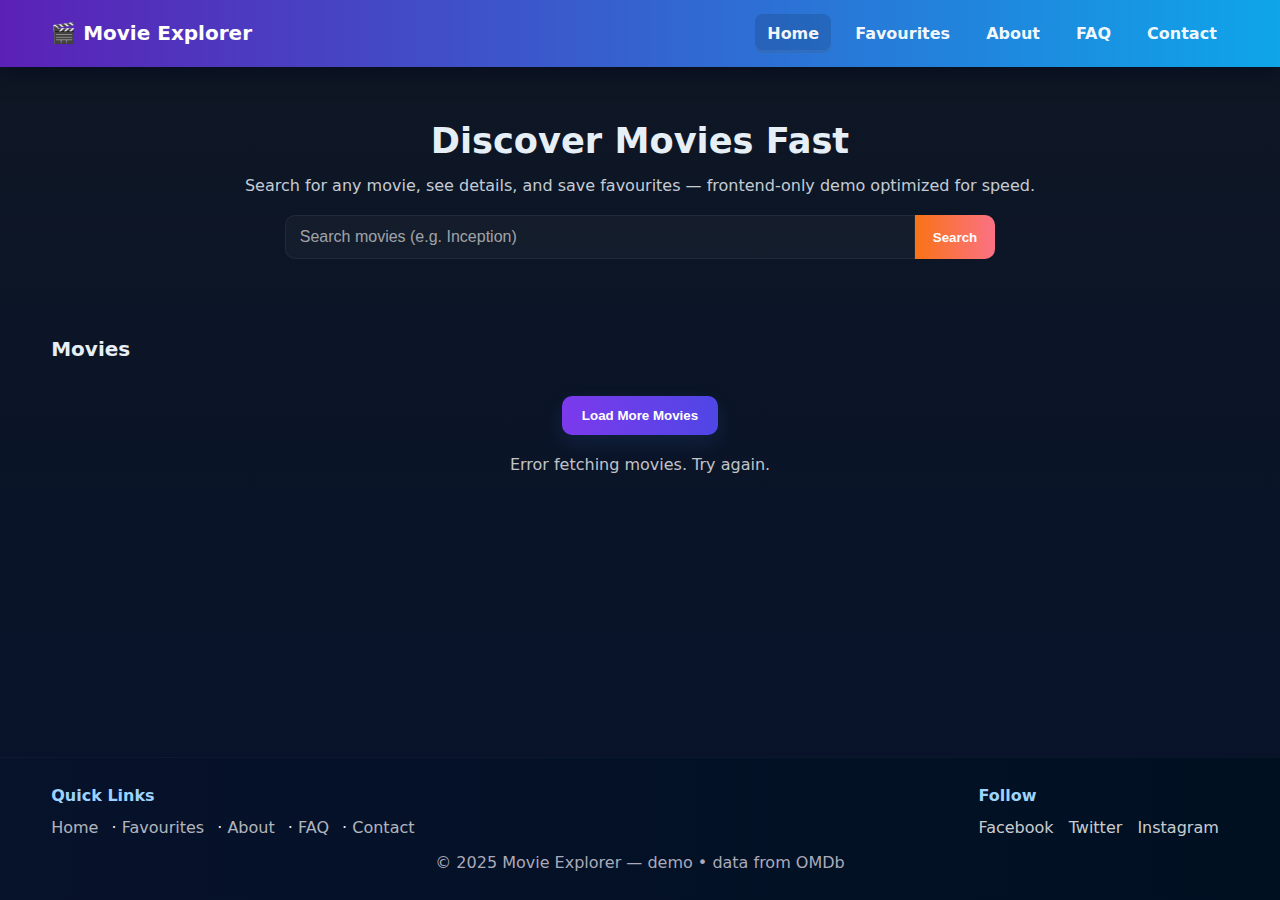
<file: index.html>
<!doctype html>
<html lang="en">

<head>
    <meta charset="utf-8" />
    <meta name="viewport" content="width=device-width,initial-scale=1" />
    <title>Movie Explorer — Home</title>
    <meta name="description"
        content="Movie Explorer — search trending movies, save favorites. Fast, responsive, and simple." />
    <link rel="stylesheet" href="style.css">
    <!-- Preconnect for speed -->
    <link rel="preconnect" href="https://www.omdbapi.com/">
</head>

<body>
    <!-- Header / Navbar -->
    <header class="site-header">
        <div class="container header-inner">
            <a class="logo" href="index.html" aria-label="Movie Explorer home">🎬 Movie Explorer</a>
            <nav class="nav" aria-label="Main navigation">
                <a class="nav-link active" href="index.html">Home</a>
                <a class="nav-link" href="favourites.html">Favourites</a>
                <a class="nav-link" href="about.html">About</a>
                <a class="nav-link" href="faq.html">FAQ</a>
                <a class="nav-link" href="contact.html">Contact</a>
            </nav>
        </div>
    </header>

    <!-- Hero -->
    <section class="hero">
        <div class="container">
            <h1>Discover Movies Fast</h1>
            <p class="lead">Search for any movie, see details, and save favourites — frontend-only demo optimized for
                speed.</p>

            <form id="searchForm" class="search-form" aria-label="Search movies">
                <input id="searchInput" name="q" type="search" placeholder="Search movies (e.g. Inception)"
                    aria-label="Search movies" autocomplete="off" />
                <button id="searchBtn" type="submit">Search</button>
            </form>
        </div>
    </section>

    <!-- Main content -->
    <main class="container main-content">
        <h2 class="section-title">Movies</h2>

        <div id="moviesGrid" class="movies-grid" aria-live="polite">
            <!-- Movie cards injected here -->
        </div>

        <div class="center-row">
            <button id="loadMoreBtn" class="btn btn-primary load-more">Load More Movies</button>
        </div>

        <p id="message" class="message" role="status" aria-live="polite"></p>
    </main>

    <!-- Footer -->
    <footer class="site-footer">
        <div class="container footer-inner">
            <div class="footer-col">
                <strong>Quick Links</strong>
                <nav>
                    <a href="index.html">Home</a> ·
                    <a href="favourites.html">Favourites</a> ·
                    <a href="about.html">About</a> ·
                    <a href="faq.html">FAQ</a> ·
                    <a href="contact.html">Contact</a>
                </nav>
            </div>

            <div class="footer-col">
                <strong>Follow</strong>
                <div class="social">
                    <a href="https://facebook.com" target="_blank" rel="noopener">Facebook</a>
                    <a href="https://twitter.com" target="_blank" rel="noopener">Twitter</a>
                    <a href="https://instagram.com" target="_blank" rel="noopener">Instagram</a>
                </div>
            </div>
        </div>

        <div class="container" style="text-align:center;margin-top:12px;color:#aab;">
            © 2025 Movie Explorer — demo • data from OMDb
        </div>
    </footer>

    <script defer src="script.js"></script>
</body>

</html>
</file>
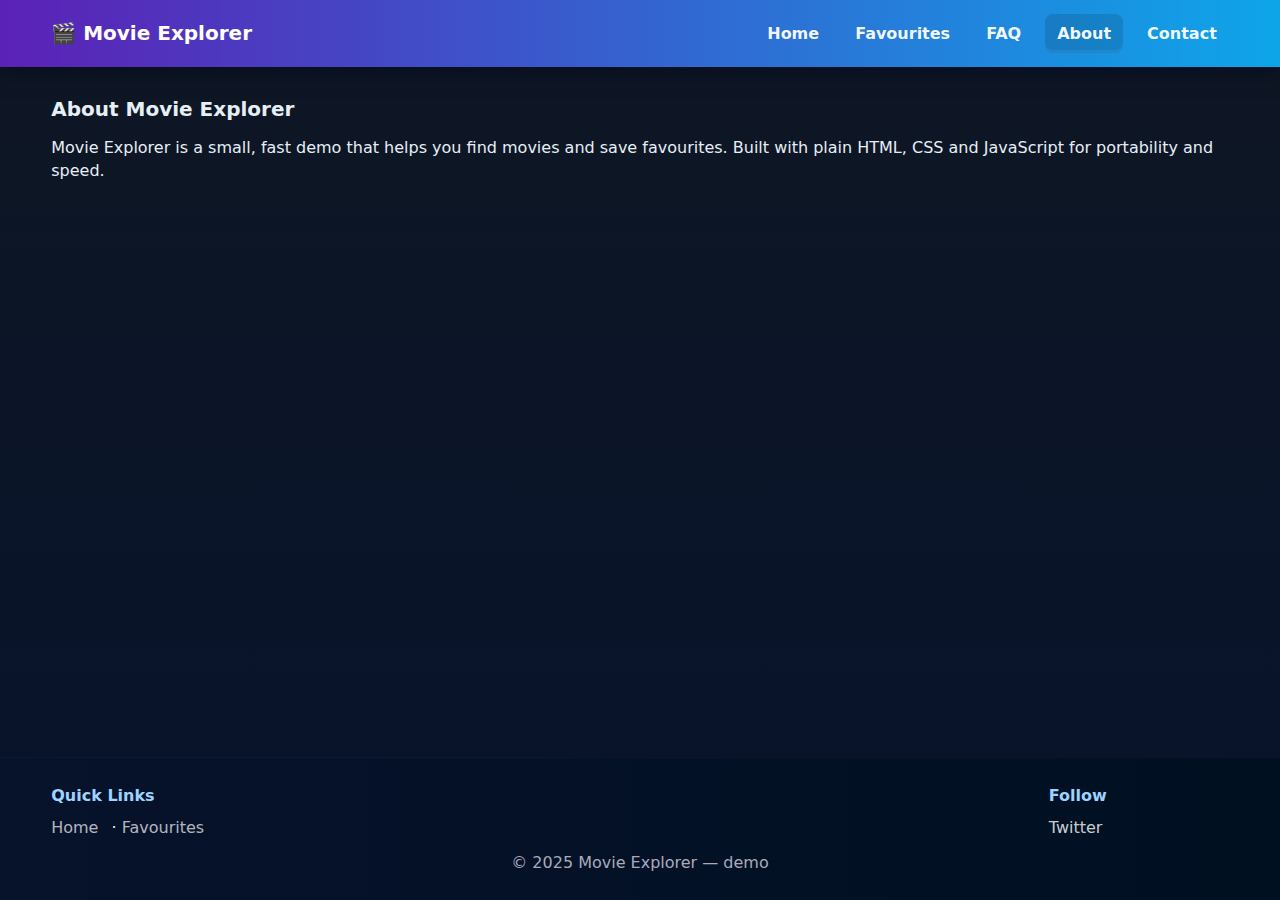
<file: about.html>
<!doctype html>
<html lang="en">

<head>
    <meta charset="utf-8" />
    <meta name="viewport" content="width=device-width,initial-scale=1" />
    <title>Movie Explorer — About</title>
    <link rel="stylesheet" href="style.css">
</head>

<body>
    <header class="site-header">
        <div class="container header-inner">
            <a class="logo" href="index.html">🎬 Movie Explorer</a>
            <nav class="nav">
                <a class="nav-link" href="index.html">Home</a>
                <a class="nav-link" href="favourites.html">Favourites</a>
                <a class="nav-link" href="faq.html">FAQ</a>
                <a class="nav-link active" href="about.html">About</a>
                <a class="nav-link" href="contact.html">Contact</a>
            </nav>
        </div>
    </header>

    <main class="container main-content">
        <h2 class="section-title">About Movie Explorer</h2>
        <p>Movie Explorer is a small, fast demo that helps you find movies and save favourites. Built with plain HTML,
            CSS and JavaScript for portability and speed.</p>
    </main>

    <footer class="site-footer">
        <div class="container footer-inner">
            <div class="footer-col">
                <strong>Quick Links</strong>
                <nav>
                    <a href="index.html">Home</a> ·
                    <a href="favourites.html">Favourites</a>
                </nav>
            </div>
            <div class="footer-col">
                <strong>Follow</strong>
                <div class="social">
                    <a href="https://twitter.com" target="_blank" rel="noopener">Twitter</a>
                </div>
            </div>
        </div>
        <div class="container" style="text-align:center;margin-top:12px;color:#aab;">
            © 2025 Movie Explorer — demo
        </div>
    </footer>
</body>

</html>
</file>
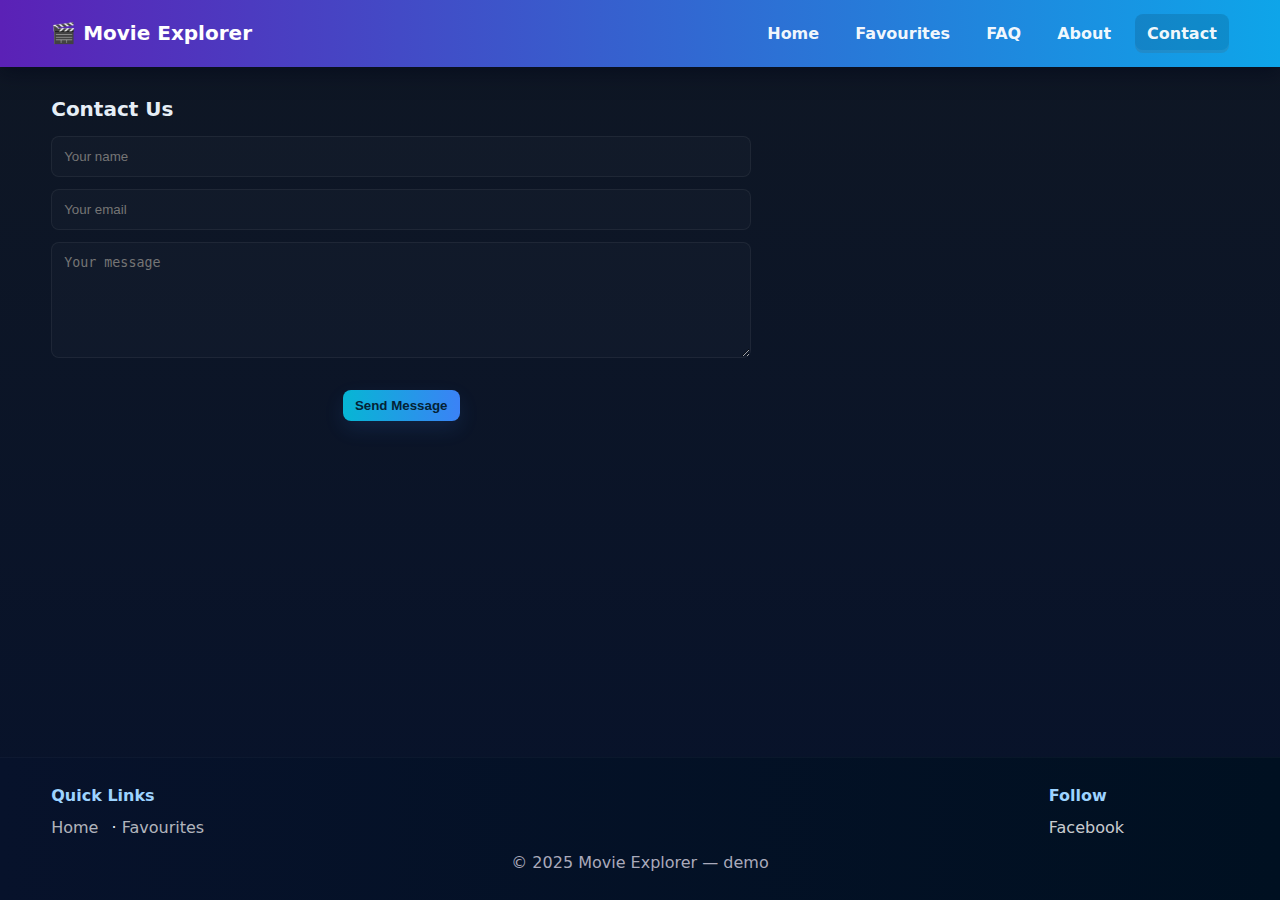
<file: contact.html>
<!doctype html>
<html lang="en">

<head>
    <meta charset="utf-8" />
    <meta name="viewport" content="width=device-width,initial-scale=1" />
    <title>Movie Explorer — Contact</title>
    <link rel="stylesheet" href="style.css">
</head>

<body>
    <header class="site-header">
        <div class="container header-inner">
            <a class="logo" href="index.html">🎬 Movie Explorer</a>
            <nav class="nav">
                <a class="nav-link" href="index.html">Home</a>
                <a class="nav-link" href="favourites.html">Favourites</a>
                <a class="nav-link" href="faq.html">FAQ</a>
                <a class="nav-link" href="about.html">About</a>
                <a class="nav-link active" href="contact.html">Contact</a>
            </nav>
        </div>
    </header>

    <main class="container main-content">
        <h2 class="section-title">Contact Us</h2>
        <form id="contactForm" class="contact-form" novalidate>
            <input type="text" id="contactName" name="name" placeholder="Your name" required />
            <input type="email" id="contactEmail" name="email" placeholder="Your email" required />
            <textarea id="contactMessage" name="message" rows="6" placeholder="Your message" required></textarea>
            <div class="center-row">
                <button type="submit" class="btn btn-primary">Send Message</button>
            </div>
            <p id="contactStatus" class="message"></p>
        </form>
    </main>

    <footer class="site-footer">
        <div class="container footer-inner">
            <div class="footer-col">
                <strong>Quick Links</strong>
                <nav>
                    <a href="index.html">Home</a> ·
                    <a href="favourites.html">Favourites</a>
                </nav>
            </div>
            <div class="footer-col">
                <strong>Follow</strong>
                <div class="social">
                    <a href="https://facebook.com" target="_blank" rel="noopener">Facebook</a>
                </div>
            </div>
        </div>
        <div class="container" style="text-align:center;margin-top:12px;color:#aab;">
            © 2025 Movie Explorer — demo
        </div>
    </footer>

    <script defer src="script.js"></script>
</body>

</html>
</file>
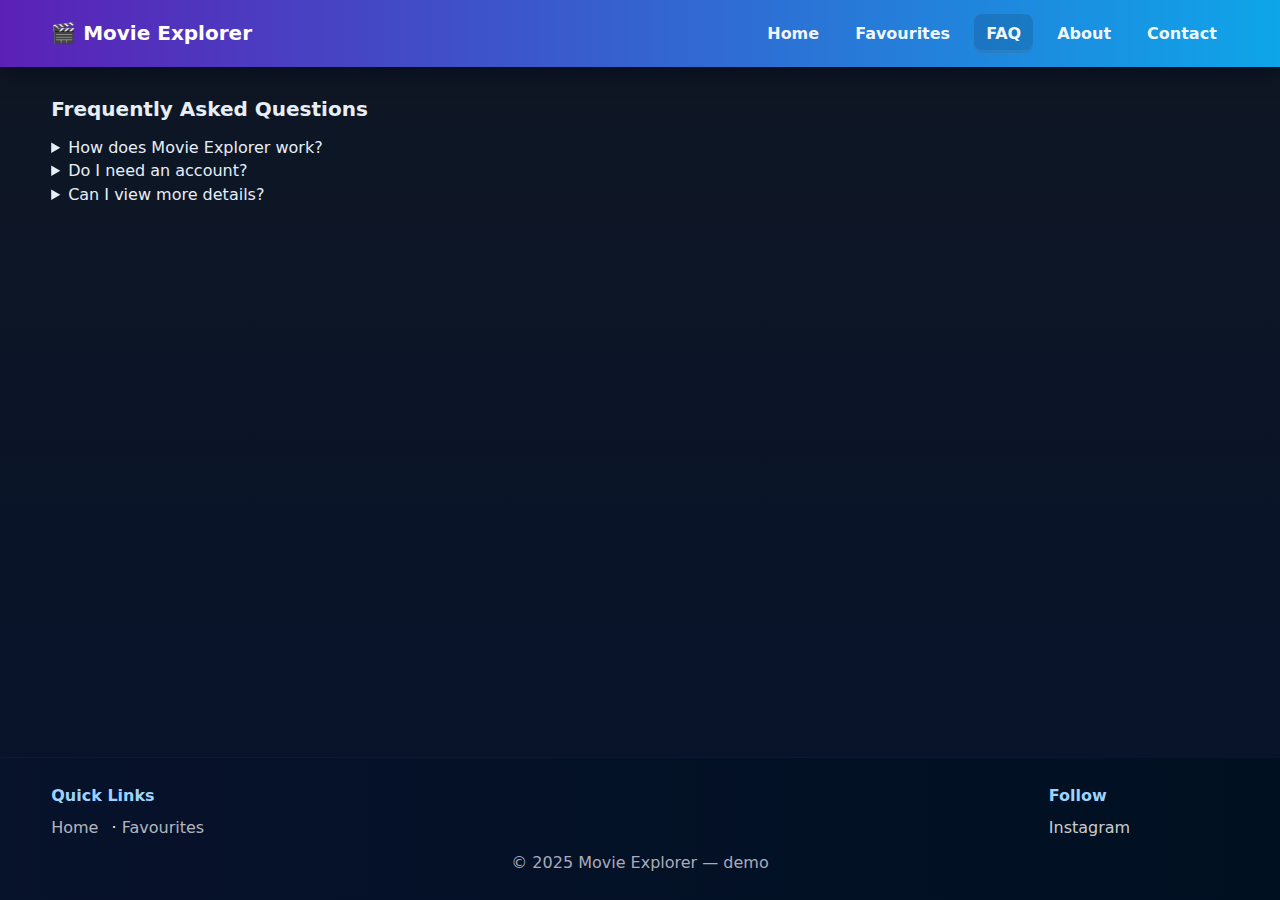
<file: faq.html>
<!doctype html>
<html lang="en">

<head>
    <meta charset="utf-8" />
    <meta name="viewport" content="width=device-width,initial-scale=1" />
    <title>Movie Explorer — FAQ</title>
    <link rel="stylesheet" href="style.css">
</head>

<body>
    <header class="site-header">
        <div class="container header-inner">
            <a class="logo" href="index.html">🎬 Movie Explorer</a>
            <nav class="nav">
                <a class="nav-link" href="index.html">Home</a>
                <a class="nav-link" href="favourites.html">Favourites</a>
                <a class="nav-link active" href="faq.html">FAQ</a>
                <a class="nav-link" href="about.html">About</a>
                <a class="nav-link" href="contact.html">Contact</a>
            </nav>
        </div>
    </header>

    <main class="container main-content">
        <h2 class="section-title">Frequently Asked Questions</h2>

        <details class="faq-item">
            <summary>How does Movie Explorer work?</summary>
            <p>We use the OMDb public API to fetch movie data. Search any title, view details, and save favourites in
                your browser.</p>
        </details>

        <details class="faq-item">
            <summary>Do I need an account?</summary>
            <p>No. This demo stores favourites locally in your browser (localStorage).</p>
        </details>

        <details class="faq-item">
            <summary>Can I view more details?</summary>
            <p>Yes — click the <strong>Details</strong> button on any movie to see its info page.</p>
        </details>
    </main>

    <footer class="site-footer">
        <div class="container footer-inner">
            <div class="footer-col">
                <strong>Quick Links</strong>
                <nav>
                    <a href="index.html">Home</a> ·
                    <a href="favourites.html">Favourites</a>
                </nav>
            </div>
            <div class="footer-col">
                <strong>Follow</strong>
                <div class="social">
                    <a href="https://instagram.com" target="_blank" rel="noopener">Instagram</a>
                </div>
            </div>
        </div>
        <div class="container" style="text-align:center;margin-top:12px;color:#aab;">
            © 2025 Movie Explorer — demo
        </div>
    </footer>
</body>

</html>
</file>
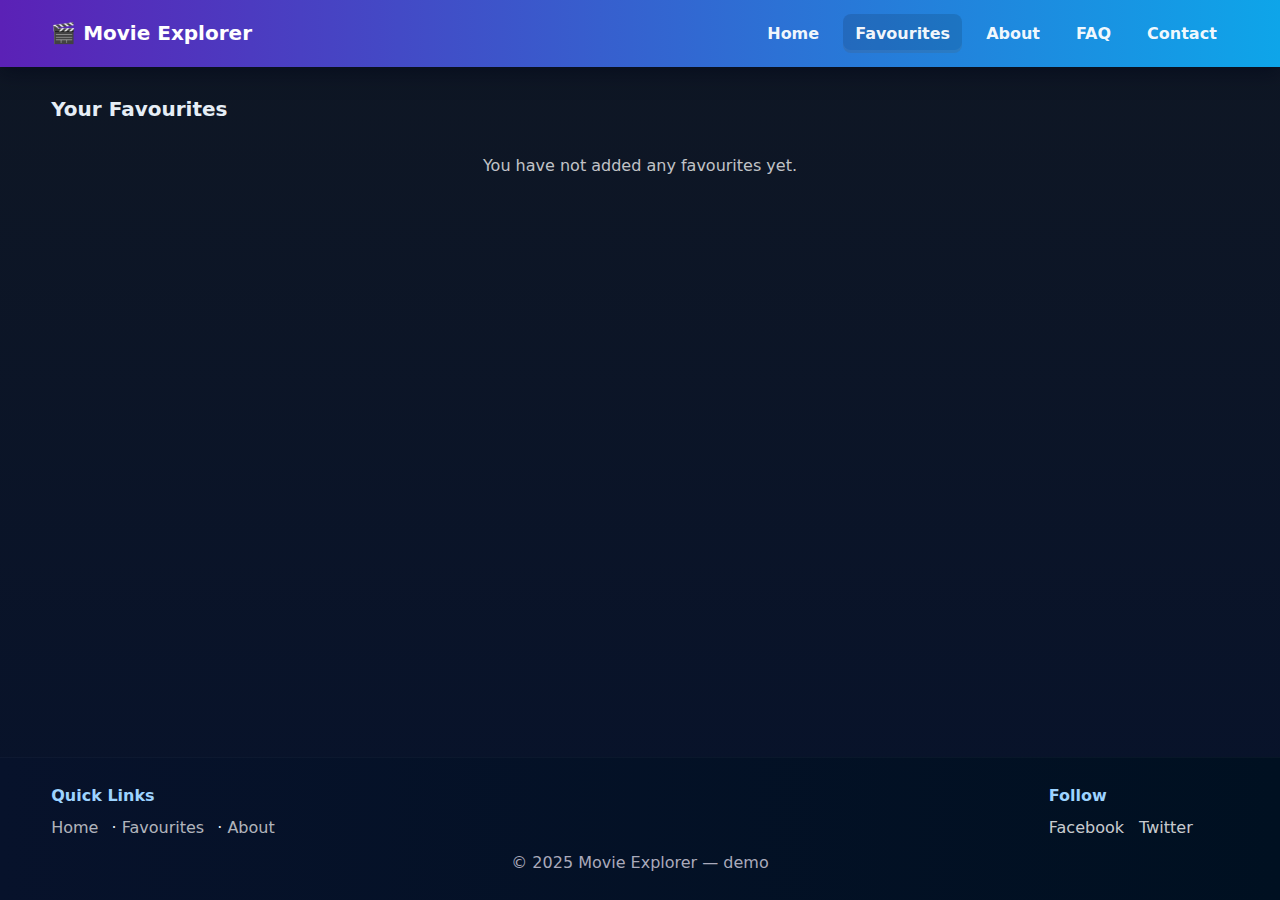
<file: favourites.html>
<!doctype html>
<html lang="en">

<head>
    <meta charset="utf-8" />
    <meta name="viewport" content="width=device-width,initial-scale=1" />
    <title>Movie Explorer — Favourites</title>
    <link rel="stylesheet" href="style.css">
</head>

<body>
    <header class="site-header">
        <div class="container header-inner">
            <a class="logo" href="index.html">🎬 Movie Explorer</a>
            <nav class="nav">
                <a class="nav-link" href="index.html">Home</a>
                <a class="nav-link active" href="favourites.html">Favourites</a>
                <a class="nav-link" href="about.html">About</a>
                <a class="nav-link" href="faq.html">FAQ</a>
                <a class="nav-link" href="contact.html">Contact</a>
            </nav>
        </div>
    </header>

    <main class="container main-content">
        <h2 class="section-title">Your Favourites</h2>
        <div id="favouritesGrid" class="movies-grid" aria-live="polite"></div>
        <p id="noFavMsg" class="message">You have not added any favourites yet.</p>
    </main>

    <footer class="site-footer">
        <div class="container footer-inner">
            <div class="footer-col">
                <strong>Quick Links</strong>
                <nav>
                    <a href="index.html">Home</a> ·
                    <a href="favourites.html">Favourites</a> ·
                    <a href="about.html">About</a>
                </nav>
            </div>
            <div class="footer-col">
                <strong>Follow</strong>
                <div class="social">
                    <a href="https://facebook.com" target="_blank" rel="noopener">Facebook</a>
                    <a href="https://twitter.com" target="_blank" rel="noopener">Twitter</a>
                </div>
            </div>
        </div>
        <div class="container" style="text-align:center;margin-top:12px;color:#aab;">
            © 2025 Movie Explorer — demo
        </div>
    </footer>

    <script defer src="script.js"></script>
</body>

</html>
</file>
<file: style.css>
/* =========================
   style.css — Movie Explorer
   Modern UX, hover effects, responsive, speed-minded
   ========================= */

/* Reset & base */
* {
    box-sizing: border-box;
    margin: 0;
    padding: 0
}

html,
body {
    height: 100%
}

body {
    font-family: "Inter", system-ui, -apple-system, "Segoe UI", Roboto, "Helvetica Neue", Arial;
    background: linear-gradient(180deg, #0f1724 0%, #07122b 100%);
    color: #e6eef6;
    -webkit-font-smoothing: antialiased;
    -moz-osx-font-smoothing: grayscale;
    line-height: 1.45;
    display: flex;
    flex-direction: column;
}

/* Layout container */
.container {
    width: 92%;
    max-width: 1200px;
    margin: 0 auto
}

/* Header */
.site-header {
    background: linear-gradient(90deg, #5b21b6 0%, #0ea5e9 100%);
    box-shadow: 0 6px 18px rgba(2, 6, 23, 0.5);
    position: sticky;
    top: 0;
    z-index: 100;
}

.header-inner {
    display: flex;
    align-items: center;
    justify-content: space-between;
    padding: 14px 0;
}

.logo {
    font-weight: 700;
    font-size: 1.25rem;
    color: #fff;
    text-decoration: none
}

.logo a {
    color: inherit;
    text-decoration: none
}

.nav {
    display: flex;
    gap: 12px
}

/* Remove underline from all links */
a {
    text-decoration: none;
    color: inherit;
    /* optional: keeps link color same as parent */
}

/* Optional: add hover effect */
a:hover {
    text-decoration: none;
    color: #ff7e5f;
    /* change color on hover */
}


.nav-link {
    color: rgba(255, 255, 255, 0.95);
    padding: 8px 12px;
    border-radius: 8px;
    font-weight: 600;
    transition: transform .18s ease, background .18s ease;
}

.nav-link:hover {
    transform: translateY(-2px);
    background: rgba(255, 255, 255, 0.08)
}

.nav-link.active {
    background: rgba(0, 0, 0, 0.12);
    box-shadow: inset 0 -3px 0 rgba(255, 255, 255, 0.06)
}

/* Hero */
.hero {
    padding: 48px 0;
    text-align: center
}

.hero h1 {
    font-size: 2.2rem;
    margin-bottom: 8px
}

.lead {
    color: rgba(230, 238, 246, 0.85);
    margin-bottom: 18px
}

/* Search form */
.search-form {
    display: flex;
    justify-content: center;
    gap: 0;
    max-width: 900px;
    margin: 0 auto
}

#searchInput {
    width: 70%;
    min-width: 180px;
    padding: 12px 14px;
    border-radius: 10px 0 0 10px;
    border: 1px solid rgba(255, 255, 255, 0.06);
    background: rgba(255, 255, 255, 0.03);
    color: inherit;
    font-size: 1rem;
    outline: none;
}

#searchInput::placeholder {
    color: rgba(255, 255, 255, 0.6)
}

#searchBtn {
    background: linear-gradient(90deg, #f97316, #fb7185);
    border: 0;
    color: #fff;
    padding: 12px 18px;
    border-radius: 0 10px 10px 0;
    cursor: pointer;
    font-weight: 700;
    transition: transform .15s ease, box-shadow .15s ease;
}

#searchBtn:hover {
    transform: translateY(-2px);
    box-shadow: 0 8px 24px rgba(251, 113, 133, 0.18)
}

/* Main content */
.main-content {
    padding: 28px 0
}

.section-title {
    font-size: 1.25rem;
    margin-bottom: 12px;
    color: #e6eef6
}

/* Grid */
.movies-grid {
    display: grid;
    gap: 18px;
    grid-template-columns: repeat(auto-fit, minmax(200px, 1fr))
}

/* Card */
.movie-card {
    background: linear-gradient(180deg, rgba(255, 255, 255, 0.03), rgba(255, 255, 255, 0.02));
    border-radius: 12px;
    padding: 10px;
    overflow: hidden;
    display: flex;
    flex-direction: column;
    align-items: stretch;
    transition: transform .22s cubic-bezier(.2, .9, .3, 1), box-shadow .22s ease;
    will-change: transform;
    border: 1px solid rgba(255, 255, 255, 0.03);
}

.movie-card:hover {
    transform: translateY(-8px);
    box-shadow: 0 20px 40px rgba(2, 6, 23, 0.6)
}

.movie-card img {
    width: 100%;
    height: 300px;
    object-fit: cover;
    border-radius: 8px
}

.movie-card h3 {
    font-size: 1rem;
    margin: 12px 0;
    text-align: center;
    color: #ffd580
}

.movie-card .meta {
    color: rgba(230, 238, 246, 0.8);
    font-size: 0.9rem;
    text-align: center
}

/* Card actions */
.card-actions {
    display: flex;
    gap: 10px;
    justify-content: space-between;
    margin-top: 12px
}

.btn {
    padding: 8px 12px;
    border-radius: 8px;
    border: 0;
    cursor: pointer;
    font-weight: 700
}

.btn-primary {
    background: linear-gradient(90deg, #06b6d4, #3b82f6);
    color: #042235;
    box-shadow: 0 8px 20px rgba(59, 130, 246, 0.12)
}

.btn-primary:hover {
    transform: translateY(-3px)
}

.btn-fav {
    background: linear-gradient(90deg, #fb7185, #fb923c);
    color: #fff
}

.btn-fav:hover {
    transform: translateY(-3px)
}

/* Load more */
.center-row {
    display: flex;
    justify-content: center;
    margin-top: 20px
}

.load-more {
    padding: 12px 20px;
    border-radius: 10px;
    border: 0;
    background: linear-gradient(90deg, #7c3aed, #4f46e5);
    color: #fff;
    cursor: pointer;
    font-weight: 700
}

.load-more:hover {
    transform: translateY(-3px)
}

/* Messages */
.message {
    margin-top: 18px;
    color: rgba(255, 255, 255, 0.75);
    text-align: center
}

/* Movie details (page) */
.movie-details {
    display: grid;
    grid-template-columns: 1fr 1fr;
    gap: 20px;
    align-items: start;
    padding: 10px
}

.movie-details img {
    width: 100%;
    height: auto;
    border-radius: 10px
}

.movie-details .details {
    color: rgba(230, 238, 246, 0.95)
}

.movie-details h2 {
    margin-bottom: 8px;
    color: #ffd580
}

/* Forms */
.contact-form {
    display: flex;
    flex-direction: column;
    gap: 12px;
    max-width: 700px
}

.contact-form input,
.contact-form textarea {
    padding: 12px;
    border-radius: 8px;
    border: 1px solid rgba(255, 255, 255, 0.06);
    background: rgba(255, 255, 255, 0.02);
    color: inherit
}

.contact-form button {
    align-self: start
}

/* Footer */
.site-footer {
    background: linear-gradient(90deg, #07122b, #001021);
    padding: 26px 0;
    margin-top: auto;
    border-top: 1px solid rgba(255, 255, 255, 0.03)
}

.footer-inner {
    display: flex;
    justify-content: space-between;
    gap: 20px;
    flex-wrap: wrap
}

.footer-col {
    min-width: 180px
}

.footer-col strong {
    display: block;
    margin-bottom: 8px;
    color: #9dd3ff
}

.footer-col nav a {
    color: rgba(255, 255, 255, 0.7);
    margin-right: 8px
}

.footer-col .social a {
    margin-right: 10px;
    color: rgba(255, 255, 255, 0.8)
}

.footer-col a:hover {
    color: #fff
}

/* Small screens */
@media (max-width:880px) {
    .movie-details {
        grid-template-columns: 1fr
    }

    .search-form {
        flex-direction: column;
        gap: 8px
    }

    #searchInput {
        width: 100%
    }

    .header-inner {
        flex-direction: column;
        gap: 12px;
        align-items: flex-start
    }

    .nav {
        flex-wrap: wrap
    }
}
</file>
